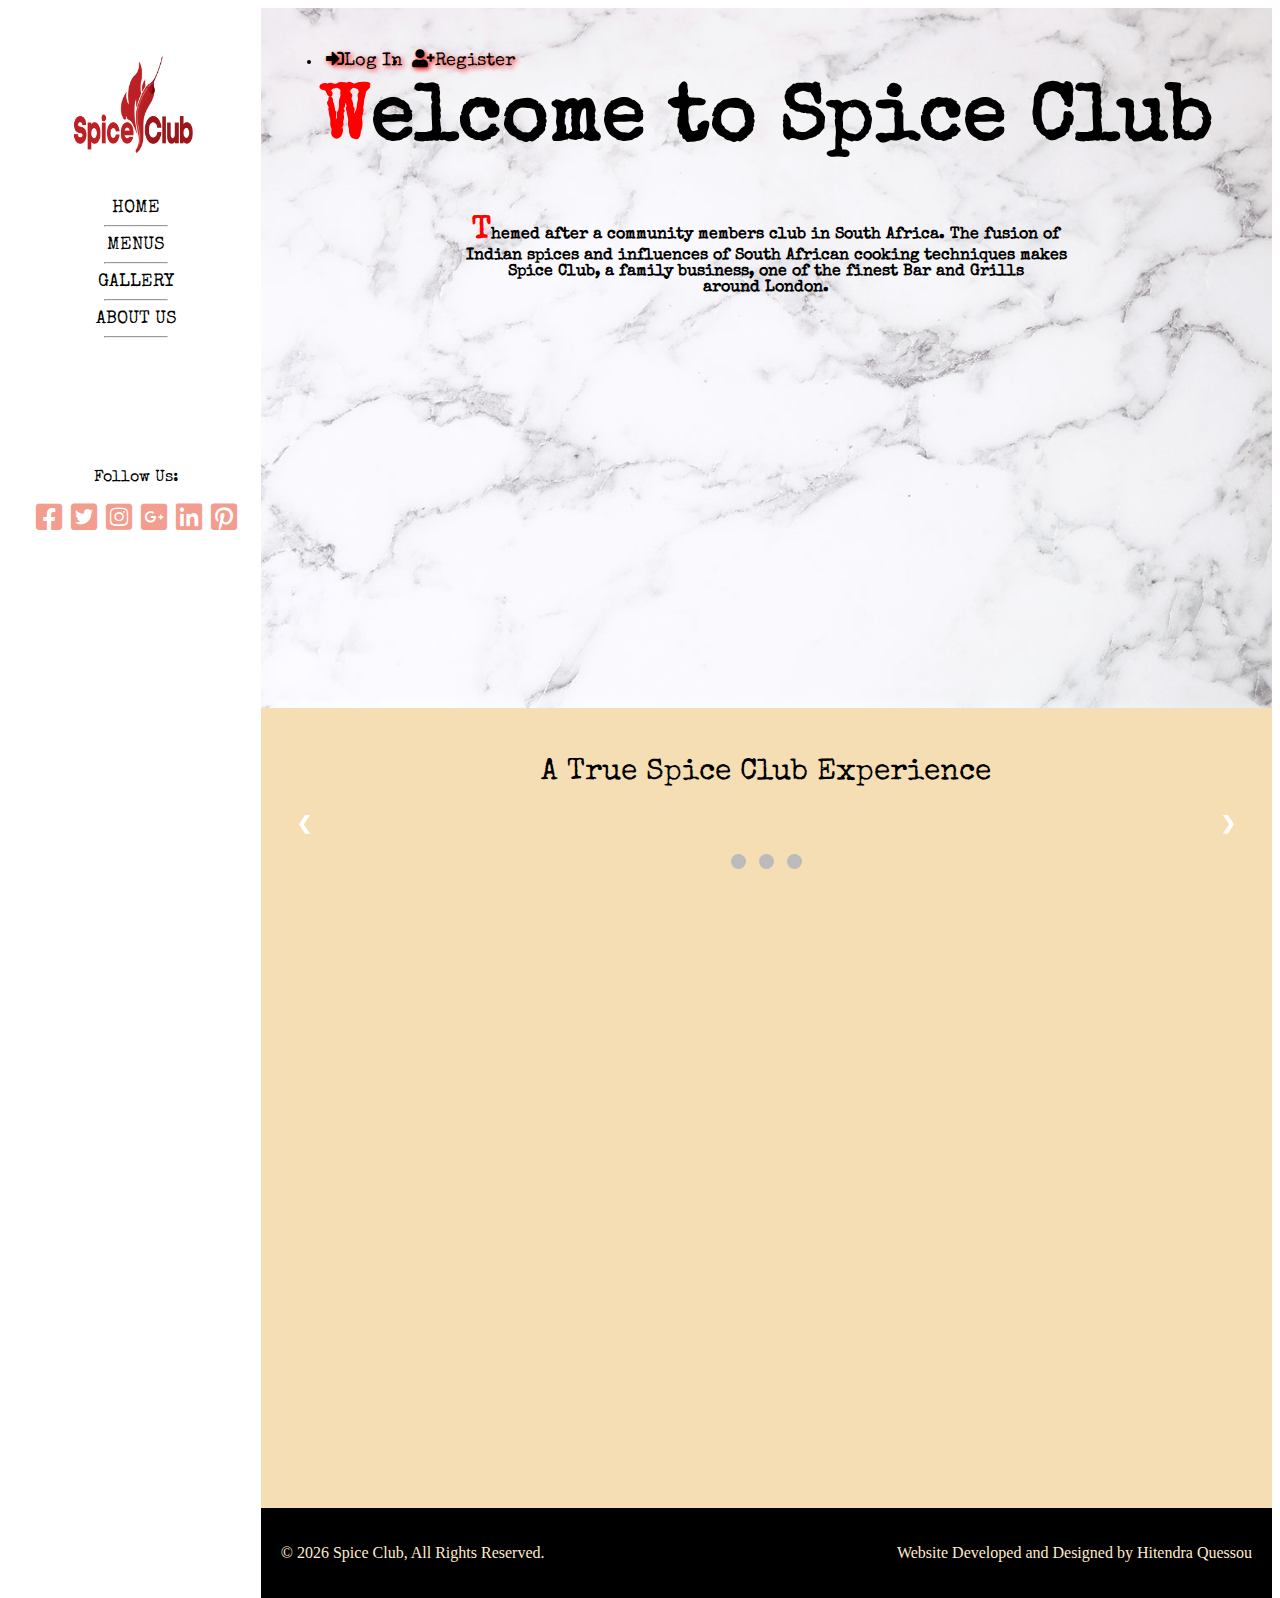
<file: index.html>
<!DOCTYPE html>
<html>
    <head>
        <title>Spice Club</title>
    <meta charset="utf-8">
    <meta name="viewport" content="width=device-width, initial-scale=1">


    <!-- css link -->
    <link rel="stylesheet" href="css/main2.css">

     <!-- Script link -->
    <script src="javascript/main.js"></script>

    <!-- Script for fontawesome -->
    <script href="https://kit.fontawesome.com/a076d05399.js"></script>

     <!--We are using Font Awesome to create the cart icon -->
     <link
     rel="stylesheet"
     href="https://cdnjs.cloudflare.com/ajax/libs/font-awesome/5.15.1/css/all.min.css"
   />
    
    <!-- google fonts link-->
    <link href="https://fonts.googleapis.com/css2?family=Special+Elite&display=swap" 
    rel="stylesheet">
    
    
    </head>

    <body>
  

         <!-- start of section -->

     <section>

        <!-- start of nav bar -->

        <nav class="navbar">
        
        
          <div id="logo">
        <img src="img/spiceclub.jpg" alt="Spice Club Logo" width="150" height="150">
          </div>

        
            <ul>
                <li><a href="index.html">HOME</a></li><hr style=" width: 30%;">
                <li><a href="html/menus.html">MENUS</a></li><hr style=" width: 30%;">
                <li><a href="html/gallery.html">GALLERY</a></li><hr style=" width: 30%;">
                <li><a href="html/aboutus.html">ABOUT US</a></li><hr style=" width: 30%;">
            </ul>

            <div class="font">

              <p>Follow Us:</p>
  
            <div class="font2">
              <i class="fab fa-facebook-square"></i>
              <i class="fab fa-twitter-square"></i>
              <i class="fab fa-instagram-square"></i>
              <i class="fab fa-google-plus-square"></i>
              <i class="fab fa-linkedin"></i>
              <i class="fab fa-pinterest-square"></i>
              </div>
              </div>
              
      
          </nav>



      

        <!-- End of nav bar -->

         <!-- article -->

        <article id="home">
        
          <div class="register">
          <ul>
            <li id="loginRegister"><a href="html/login.html"><i class="fas fa-sign-in-alt"></i>Log In</a></li>
            <li id="loginRegister"><a href="html/register.html"><i class="fas fa-user-plus"></i>Register</a></li>
            </div>
            <p id="date"></p>
          </ul>
          

        
          
          <!-- Script for date-->
          <script>
            var myVar = setInterval(myTimer, 1000);
            
            function myTimer() {
              var d = new Date();
            document.getElementById("date").innerHTML = d.toString();
            }
          </script>

            <h1 onmouseover="mOver(this)" onmouseout="mOut(this)">Welcome to Spice Club</h1>

            <!--<button type="button" class="button" onclick="myFunction()">click here</button> -->

            <h4>Themed after a community members club in South Africa. The fusion of<br>
                Indian spices and influences of South African cooking techniques makes<br>
                Spice Club, a family business, one of the finest Bar and Grills<br> around London.
            </h4>

        </article>

         <!-- article -->

        <!-- article 2-->

        <article id="article2">

            <p> A True Spice Club Experience</p>


            <!-- Slideshow container -->
<div class="slideshow-container">

    <!-- Full-width images with number and caption text -->
    <div class="mySlides fade">
      <div class="numbertext">1 / 3</div>
      <img src="img/9-1.jpg" style="width:90%">
      <div class="text"></div>
    </div>
  
    <div class="mySlides fade">
      <div class="numbertext">2 / 3</div>
      <img src="img/3-1.jpg" style="width:90%">
      <div class="text"></div>
    </div>
  
    <div class="mySlides fade">
      <div class="numbertext">3 / 3</div>
      <img src="img/5-1.jpg" style="width:90%">
      <div class="text"></div>
    </div>
  
    <!-- Next and previous buttons -->
    <a class="prev" onclick="plusSlides(-1)">&#10094;</a>
    <a class="next" onclick="plusSlides(1)">&#10095;</a>
  </div>
  <br>
  
  <!-- The dots/circles -->
  <div style="text-align:center">
    <span class="dot" onclick="currentSlide(1)"></span>
    <span class="dot" onclick="currentSlide(2)"></span>
    <span class="dot" onclick="currentSlide(3)"></span>
  </div>

        </article>

        <!-- End of article2 -->


     </section>

      <!-- End of section -->

       

    <footer>

      <!-- javascript date added to footer -->

        <p>&copy 
             <script type="text/javascript">
             document.write(new Date().getFullYear());
             </script>
           Spice Club, All Rights Reserved. 
           <span style="float: right;">
           Website Developed and Designed by Hitendra Quessou</span>
         </p>

    </footer>


    
        








    </body>













</html>
</file>
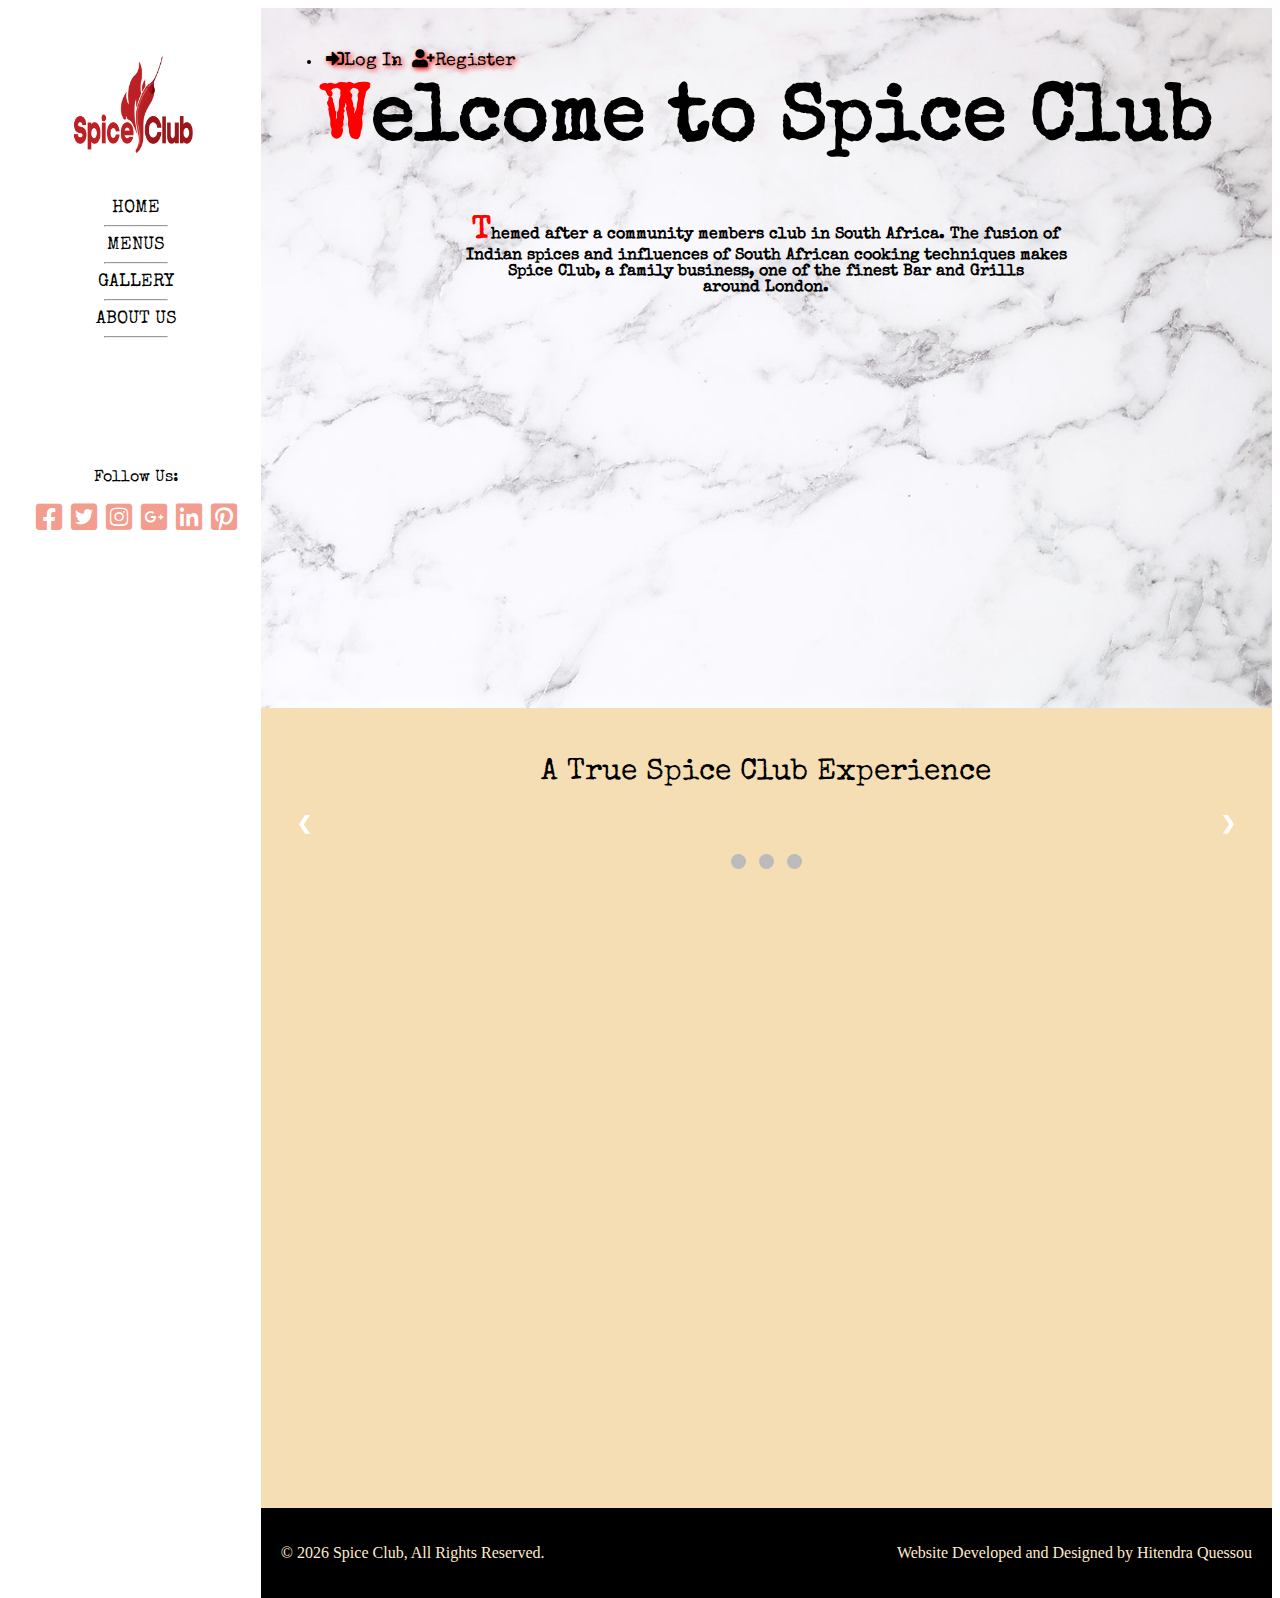
<file: home.html>
<!DOCTYPE html>
<html>
    <head>
        <title>Spice Club</title>
    <meta charset="utf-8">
    <meta name="viewport" content="width=device-width, initial-scale=1">


    <!-- css link -->
    <link rel="stylesheet" href="css/main2.css">

     <!-- Script link -->
    <script src="javascript/main.js"></script>

    <!-- Script for fontawesome -->
    <script href="https://kit.fontawesome.com/a076d05399.js"></script>

     <!--We are using Font Awesome to create the cart icon -->
     <link
     rel="stylesheet"
     href="https://cdnjs.cloudflare.com/ajax/libs/font-awesome/5.15.1/css/all.min.css"
   />
    
    <!-- google fonts link-->
    <link href="https://fonts.googleapis.com/css2?family=Special+Elite&display=swap" 
    rel="stylesheet">
    
    
    </head>

    <body>
  

         <!-- start of section -->

     <section>

        <!-- start of nav bar -->

        <nav class="navbar">
        
        
          <div id="logo">
        <img src="../img/spiceclub.jpg" alt="Spice Club Logo" width="150" height="150">
          </div>

        
            <ul>
                <li><a href="home.html">HOME</a></li><hr style=" width: 30%;">
                <li><a href="html/menus.html">MENUS</a></li><hr style=" width: 30%;">
                <li><a href="html/gallery.html">GALLERY</a></li><hr style=" width: 30%;">
                <li><a href="html/aboutus.html">ABOUT US</a></li><hr style=" width: 30%;">
            </ul>

            <div class="font">

              <p>Follow Us:</p>
  
            <div class="font2">
              <i class="fab fa-facebook-square"></i>
              <i class="fab fa-twitter-square"></i>
              <i class="fab fa-instagram-square"></i>
              <i class="fab fa-google-plus-square"></i>
              <i class="fab fa-linkedin"></i>
              <i class="fab fa-pinterest-square"></i>
              </div>
              </div>
              
      
          </nav>



      

        <!-- End of nav bar -->

         <!-- article -->

        <article id="home">
        
          <div class="register">
          <ul>
            <li id="loginRegister"><a href="html/login.html"><i class="fas fa-sign-in-alt"></i>Log In</a></li>
            <li id="loginRegister"><a href="html/register.html"><i class="fas fa-user-plus"></i>Register</a></li>
            </div>
            <p id="date"></p>
          </ul>
          

        
          
          <!-- Script for date-->
          <script>
            var myVar = setInterval(myTimer, 1000);
            
            function myTimer() {
              var d = new Date();
            document.getElementById("date").innerHTML = d.toString();
            }
          </script>

            <h1 onmouseover="mOver(this)" onmouseout="mOut(this)">Welcome to Spice Club</h1>

            <!--<button type="button" class="button" onclick="myFunction()">click here</button> -->

            <h4>Themed after a community members club in South Africa. The fusion of<br>
                Indian spices and influences of South African cooking techniques makes<br>
                Spice Club, a family business, one of the finest Bar and Grills<br> around London.
            </h4>

        </article>

         <!-- article -->

        <!-- article 2-->

        <article id="article2">

            <p> A True Spice Club Experience</p>


            <!-- Slideshow container -->
<div class="slideshow-container">

    <!-- Full-width images with number and caption text -->
    <div class="mySlides fade">
      <div class="numbertext">1 / 3</div>
      <img src="../img/9-1.jpg" style="width:90%">
      <div class="text"></div>
    </div>
  
    <div class="mySlides fade">
      <div class="numbertext">2 / 3</div>
      <img src="../img/3-1.jpg" style="width:90%">
      <div class="text"></div>
    </div>
  
    <div class="mySlides fade">
      <div class="numbertext">3 / 3</div>
      <img src="../img/5-1.jpg" style="width:90%">
      <div class="text"></div>
    </div>
  
    <!-- Next and previous buttons -->
    <a class="prev" onclick="plusSlides(-1)">&#10094;</a>
    <a class="next" onclick="plusSlides(1)">&#10095;</a>
  </div>
  <br>
  
  <!-- The dots/circles -->
  <div style="text-align:center">
    <span class="dot" onclick="currentSlide(1)"></span>
    <span class="dot" onclick="currentSlide(2)"></span>
    <span class="dot" onclick="currentSlide(3)"></span>
  </div>

        </article>

        <!-- End of article2 -->


     </section>

      <!-- End of section -->

       

    <footer>

      <!-- javascript date added to footer -->

        <p>&copy 
             <script type="text/javascript">
             document.write(new Date().getFullYear());
             </script>
           Spice Club, All Rights Reserved. 
           <span style="float: right;">
           Website Developed and Designed by Hitendra Quessou</span>
         </p>

    </footer>


    
        








    </body>













</html>
</file>
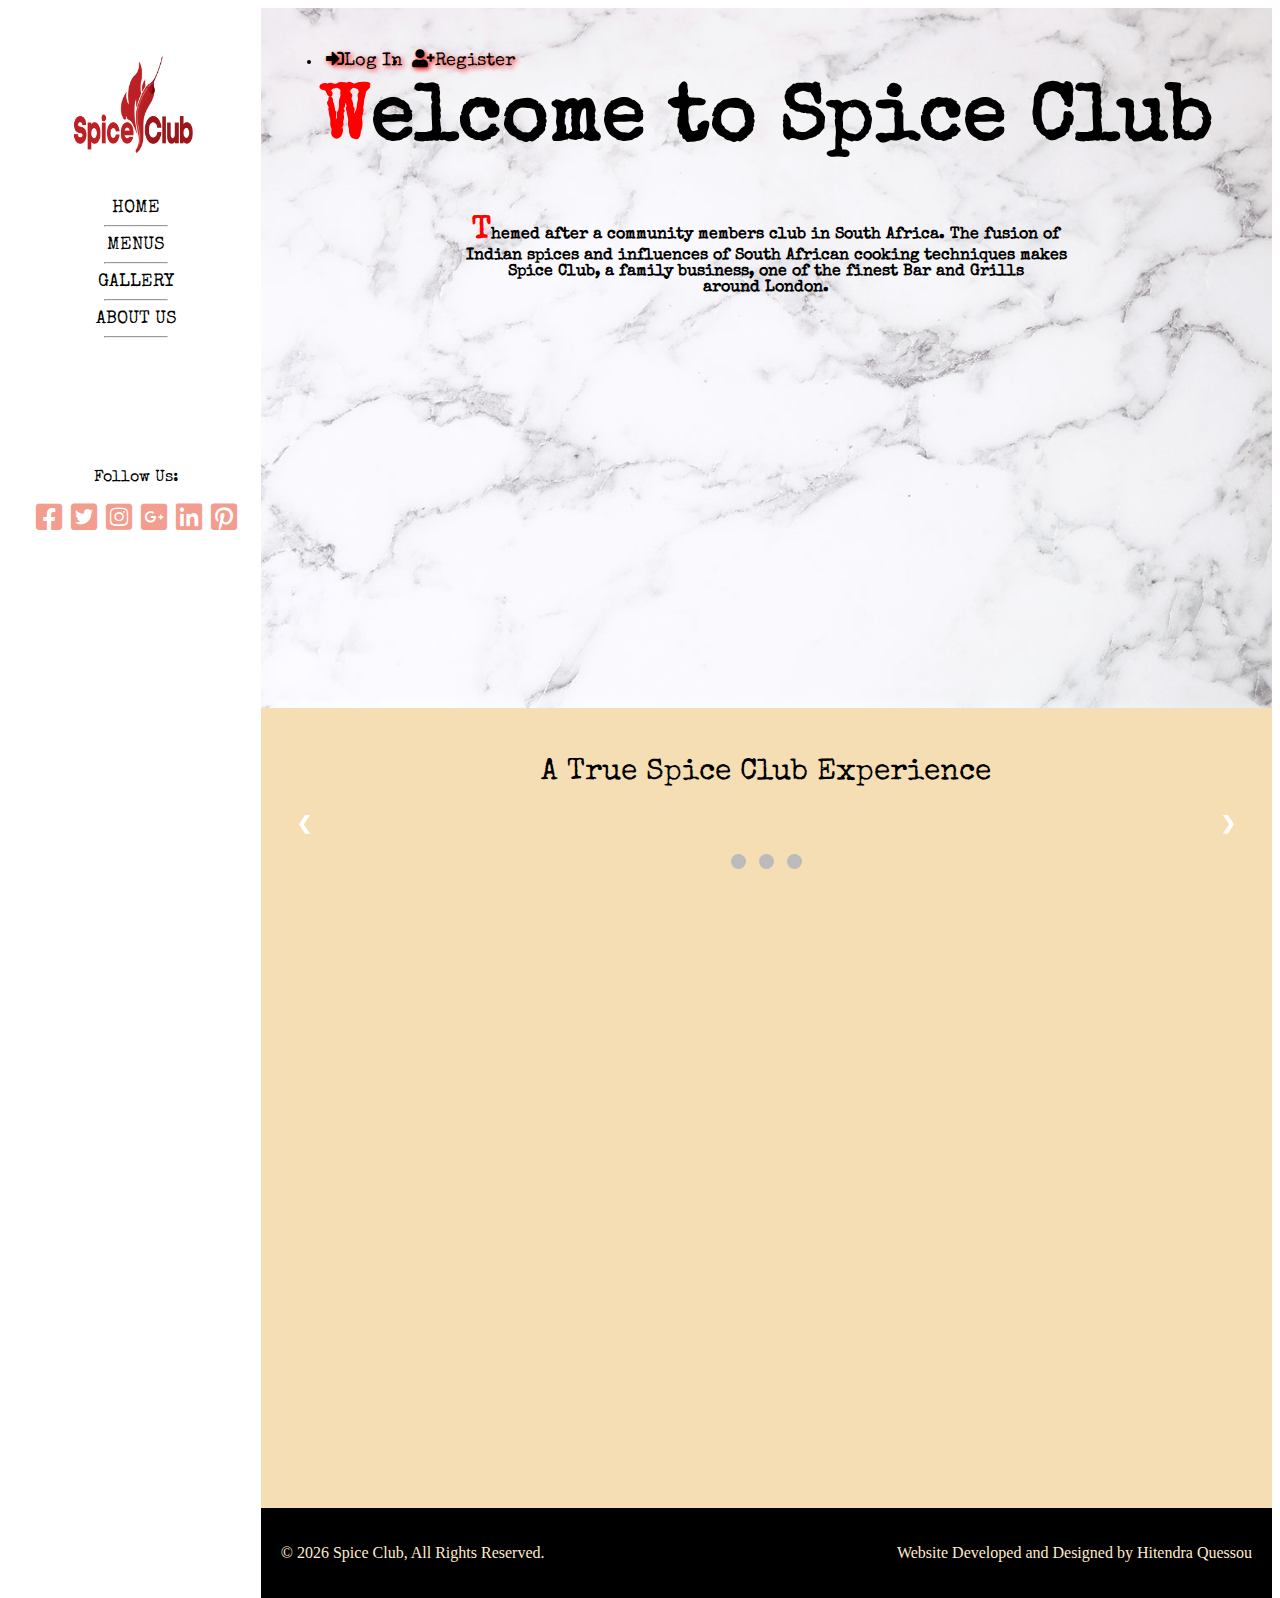
<file: html/home.html>
<!DOCTYPE html>
<html>
    <head>
        <title>Spice Club</title>
    <meta charset="utf-8">
    <meta name="viewport" content="width=device-width, initial-scale=1">


    <!-- css link -->
    <link rel="stylesheet" href="../css/main2.css">

     <!-- Script link -->
    <script src="../javascript/main.js"></script>

    <!-- Script for fontawesome -->
    <script href="https://kit.fontawesome.com/a076d05399.js"></script>

     <!--We are using Font Awesome to create the cart icon -->
     <link
     rel="stylesheet"
     href="https://cdnjs.cloudflare.com/ajax/libs/font-awesome/5.15.1/css/all.min.css"
   />
    
    <!-- google fonts link-->
    <link href="https://fonts.googleapis.com/css2?family=Special+Elite&display=swap" 
    rel="stylesheet">
    
    
    </head>

    <body>
  

         <!-- start of section -->

     <section>

        <!-- start of nav bar -->

        <nav class="navbar">
        
        
          <div id="logo">
        <img src="../img/spiceclub.jpg" alt="Spice Club Logo" width="150" height="150">
          </div>

        
            <ul>
                <li><a href="home.html">HOME</a></li><hr style=" width: 30%;">
                <li><a href="menus.html">MENUS</a></li><hr style=" width: 30%;">
                <li><a href="gallery.html">GALLERY</a></li><hr style=" width: 30%;">
                <li><a href="aboutus.html">ABOUT US</a></li><hr style=" width: 30%;">
            </ul>

            <div class="font">

              <p>Follow Us:</p>
  
            <div class="font2">
              <i class="fab fa-facebook-square"></i>
              <i class="fab fa-twitter-square"></i>
              <i class="fab fa-instagram-square"></i>
              <i class="fab fa-google-plus-square"></i>
              <i class="fab fa-linkedin"></i>
              <i class="fab fa-pinterest-square"></i>
              </div>
              </div>
              
      
          </nav>



      

        <!-- End of nav bar -->

         <!-- article -->

        <article id="home">
        
          <div class="register">
          <ul>
            <li id="loginRegister"><a href="login.html"><i class="fas fa-sign-in-alt"></i>Log In</a></li>
            <li id="loginRegister"><a href="register.html"><i class="fas fa-user-plus"></i>Register</a></li>
            </div>
            <p id="date"></p>
          </ul>
          

        
          
          <!-- Script for date-->
          <script>
            var myVar = setInterval(myTimer, 1000);
            
            function myTimer() {
              var d = new Date();
            document.getElementById("date").innerHTML = d.toString();
            }
          </script>

            <h1 onmouseover="mOver(this)" onmouseout="mOut(this)">Welcome to Spice Club</h1>

            <!--<button type="button" class="button" onclick="myFunction()">click here</button> -->

            <h4>Themed after a community members club in South Africa. The fusion of<br>
                Indian spices and influences of South African cooking techniques makes<br>
                Spice Club, a family business, one of the finest Bar and Grills<br> around London.
            </h4>

        </article>

         <!-- article -->

        <!-- article 2-->

        <article id="article2">

            <p> A True Spice Club Experience</p>


            <!-- Slideshow container -->
<div class="slideshow-container">

    <!-- Full-width images with number and caption text -->
    <div class="mySlides fade">
      <div class="numbertext">1 / 3</div>
      <img src="../img/9-1.jpg" style="width:90%">
      <div class="text"></div>
    </div>
  
    <div class="mySlides fade">
      <div class="numbertext">2 / 3</div>
      <img src="../img/3-1.jpg" style="width:90%">
      <div class="text"></div>
    </div>
  
    <div class="mySlides fade">
      <div class="numbertext">3 / 3</div>
      <img src="../img/5-1.jpg" style="width:90%">
      <div class="text"></div>
    </div>
  
    <!-- Next and previous buttons -->
    <a class="prev" onclick="plusSlides(-1)">&#10094;</a>
    <a class="next" onclick="plusSlides(1)">&#10095;</a>
  </div>
  <br>
  
  <!-- The dots/circles -->
  <div style="text-align:center">
    <span class="dot" onclick="currentSlide(1)"></span>
    <span class="dot" onclick="currentSlide(2)"></span>
    <span class="dot" onclick="currentSlide(3)"></span>
  </div>

        </article>

        <!-- End of article2 -->


     </section>

      <!-- End of section -->

       

    <footer>

      <!-- javascript date added to footer -->

        <p>&copy 
             <script type="text/javascript">
             document.write(new Date().getFullYear());
             </script>
           Spice Club, All Rights Reserved. 
           <span style="float: right;">
           Website Developed and Designed by Hitendra Quessou</span>
         </p>

    </footer>


    
        








    </body>













</html>
</file>
<file: css/main2.css>
/* This is the main css page */

/* Create two coloums boxes that floats next to each other */

* {
  box-sizing: border-box;
}

/* Style the link buttons */
a {
  text-decoration: none;
  font-family: "Special Elite", cursive; /* google fonts */
  font-size: large;
  color: black;
}

/* Style the nav */
nav {
  float: left;
  width: 20%;
  height: auto;
  background: white;
  padding: 20px;
  text-align: center;
  position: fixed;
  z-index: -1;
}

/* Style the list inside the menu */
nav ul {
  list-style-type: none;
  padding: 0;
}

/* Syle the article */
article {
  float: left;
  padding: 20px;
  width: 80%;
  background-image: url(../img/marble.jpg);
  height: 600px;
  text-align: center;
  font-family: "Special Elite", cursive;
}

/* Style the footer */
footer {
  background-color: black;
  padding: 20px;
  float: right;
  width: 80%;
  color: blanchedalmond;
  position: static;
  bottom: 0;
  clear: right;
}

/* Style the span.foot */
span.foot {
  text-align: right;
  float: right;
}

/* Style the h1 */
h1 {
  font-family: "Special Elite", cursive;
  font-size: 80px;
}

/*Style the h1 pseudo element */
h1::first-letter {
  color: #ff0000;
}

/* Style the h4 */
h4 {
  text-align: justify center;
  font-family: "Special Elite", cursive; /* google fonts */
}

/*Style the h4 pseudo element */
h4::first-letter {
  color: #ff0000;
  font-size: xx-large;
}

/* Style the article home */
#home {
  float: right;
  padding: 20px;
  width: 80%;
  background-image: url("../img/marble.jpg");
  background-repeat: no-repeat;
  background-size: cover;
  height: 700px;
  text-align: center;
}

/* Style the article2 */
#article2 {
  float: right;
  padding: 20px;
  width: 80%;
  background-image: url(../img/wheat.png);
  height: 800px;
  text-align: center;
  font-size: 30px;
}

/* Style the article-menu */
#article-menu {
  float: right;
  padding: 20px;
  width: 80%;
  background-image: url(../img/marble.jpg);
  height: auto;
  text-align: center;
}

/* Style the Slide show */

* {
  box-sizing: border-box;
}

/* Slideshow container */
.slideshow-container {
  max-width: 1000px;
  position: relative;
  margin: auto;
}

/* Hide the images by default */
.mySlides {
  display: none;
}

/* Next & previous buttons */
.prev,
.next {
  cursor: pointer;
  position: absolute;
  top: 50%;
  width: auto;
  margin-top: -22px;
  padding: 16px;
  color: white;
  font-weight: bold;
  font-size: 18px;
  transition: 0.6s ease;
  border-radius: 0 3px 3px 0;
  user-select: none;
}

/* Position the "next button" to the right */
.next {
  right: 0;
  border-radius: 3px 0 0 3px;
}

/* Position the "previous button" to the right */
.prev {
  left: 0;
  border-radius: 3px 0 0 3px;
}

/* On hover, add a black background color with a little bit see-through */
.prev:hover,
.next:hover {
  background-color: rgba(0, 0, 0, 0.8);
}

/* Caption text */
.text {
  color: #f2f2f2;
  font-size: 15px;
  padding: 8px 12px;
  position: absolute;
  bottom: 8px;
  width: 80%;
  text-align: center;
}

/* Number text (1/3 etc) */
.numbertext {
  color: #f2f2f2;
  font-size: 12px;
  padding: 8px 12px;
  position: absolute;
  top: 0;
}

/* The dots/bullets/indicators */
.dot {
  cursor: pointer;
  height: 15px;
  width: 15px;
  margin: 0 2px;
  background-color: #bbb;
  border-radius: 50%;
  display: inline-block;
  transition: background-color 0.6s ease;
}

.active,
.dot:hover {
  background-color: #717171;
}

/* Fading animation */
.fade {
  -webkit-animation-name: fade;
  -webkit-animation-duration: 1.5s;
  animation-name: fade;
  animation-duration: 1.5s;
}

@-webkit-keyframes fade {
  from {
    opacity: 0.4;
  }
  to {
    opacity: 1;
  }
}

@keyframes fade {
  from {
    opacity: 0.4;
  }
  to {
    opacity: 1;
  }
}

/* Style the font */
.font {
  padding: 100px 0;
  font-family: "Special Elite", cursive; /* google fonts */
}

/* Style the font2 */
.font2 {
  font-size: 30px;
  color: rgb(242, 157, 142);
  float: center;
  cursor: pointer;
}

/* Style the Menu */
ul.Menu {
  background: white;
  padding: 20px;
  list-style-type: none;
  margin: 20px;
  width: 45%;
  font-family: "Special Elite", cursive; /* google fonts */
  float: left;
  border: 8px solid;
  border-radius: 25px;
  border-image: url(../img/border1.png) 30 stretch;
  background-image: url(../img/spiceclub.jpg);
  background-position: left bottom;
  background-repeat: no-repeat;
  background-size: 100px 80px;
}

/* Style the Menu2 */
ul.Menu2 {
  background-color: white;
  background-image: url(../img/spiceclub.jpg);
  background-position: left bottom;
  background-repeat: no-repeat;
  background-size: 100px 80px;
  padding: 20px;
  list-style-type: none;
  margin: 20px;
  width: 45%;
  font-family: "Special Elite", cursive; /* google fonts */
  float: right;
  border: 8px solid;
  border-radius: 25px;
  border-image: url(../img/border1.png) 30 stretch;
}

/* Style the Menucard */
.Menucard {
  font-size: large;
  font-style: italic;
}

/* Style the Videolink */
.Videolink {
  padding: 100px;
  float: left;
  font-size: larger;
}

/* Style the logo */
#logo {
  animation-name: logo;
  animation-duration: 2s;
}

/* Animation for logo */
@keyframes logo {
  0% {
    left: 0px;
    top: 0px;
  }
  50% {
    left: 20px;
    top: 0px;
  }
  75% {
    left: 0px;
    top: 20px;
  }
  100% {
    left: 0px;
    top: 0px;
  }
}

/* Style the row, (gallery page) */
.row {
  display: flex;
  flex-wrap: wrap;
  padding: 0 10px;
}

/* Create four equal columns that
sits next to each other */
.column {
  flex: 25%;
  max-width: 25%;
  padding: 0 10px;
}

/* Style the column img */
.column img {
  margin-top: 10px;
  vertical-align: middle;
}

/* Responsive layout - makes a two 
column-layout instead of four columns */
@media screen and (max-width: 80px) {
  .column {
    flex: 50%;
    max-width: 50%;
  }
}

/* Reponsive layout - makes the two columns stack 
on top of each other instead of next to each other */
@media screen and (max-width: 600px) {
  .column {
    flex: 100%;
    max-width: 100%;
  }
}

/* For mobile phones: */
[class*="col-"] {
  width: 100%;
}

@media only screen and (min-width: 600px) {
  /* For tablets: */
  .col-s-1 {
    width: 8.33%;
  }
  .col-s-2 {
    width: 16.66%;
  }
  .col-s-3 {
    width: 25%;
  }
  .col-s-4 {
    width: 33.33%;
  }
  .col-s-5 {
    width: 41.66%;
  }
  .col-s-6 {
    width: 50%;
  }
  .col-s-7 {
    width: 58.33%;
  }
  .col-s-8 {
    width: 66.66%;
  }
  .col-s-9 {
    width: 75%;
  }
  .col-s-10 {
    width: 83.33%;
  }
  .col-s-11 {
    width: 91.66%;
  }
  .col-s-12 {
    width: 100%;
  }
}
@media only screen and (min-width: 768px) {
  /* For desktop: */
  .col-1 {
    width: 8.33%;
  }
  .col-2 {
    width: 16.66%;
  }
  .col-3 {
    width: 25%;
  }
  .col-4 {
    width: 33.33%;
  }
  .col-5 {
    width: 41.66%;
  }
  .col-6 {
    width: 50%;
  }
  .col-7 {
    width: 58.33%;
  }
  .col-8 {
    width: 66.66%;
  }
  .col-9 {
    width: 75%;
  }
  .col-10 {
    width: 83.33%;
  }
  .col-11 {
    width: 91.66%;
  }
  .col-12 {
    width: 100%;
  }
}

@media only screen and (max-width: 768px) {
  /* For mobile phones: */
  [class*="col-"] {
    width: 100%;
  }
}

/* Style for col */
[class*="col-"] {
  float: center;
  padding: 15px;
}

/* Extra small devices (phones, 600px and down) */
@media only screen and (max-width: 600px) {
  .navbar {
    background-color: white;
  }
}

/* Responsive img */
.img {
  width: 100%;
  height: auto;
}

/* Style the button */
#button {
  background-color: rgb(133, 133, 220);
  border: none;
  color: white;
  text-align: center;
  text-decoration: none;
  font-size: 16px;
  margin: 4px 2px;
  cursor: pointer;
  border-radius: 8px;
  transition-duration: 0.4s;
  padding: 7px 12px;
}

/* Style the button hover */
#button:hover {
  box-shadow: 0 12px 16px 0 rgba(0, 0, 0, 0.24),
    0 17px 50px 0 rgba(0, 0, 0, 0.19);
}

/* Style the date on Homepage */
#date {
  float: right;
}

/* Style myBtn on Menu page */
#myBtn {
  float: right;
}

/* Style the ul for login and Register */
#loginRegister {
  float: left;
  padding: 5px;
}

/* Style for login and Register page article */
#register {
  float: right;
  padding: 20px;
  width: 80%;
  background-image: url(../img/marble.jpg);
  height: 650px;
  text-align: center;
  font-family: "Special Elite", cursive; /* google fonts */
}

/* Style for register for homepage */
.register {
  text-shadow: 2px 2px 5px red;
}
</file>
